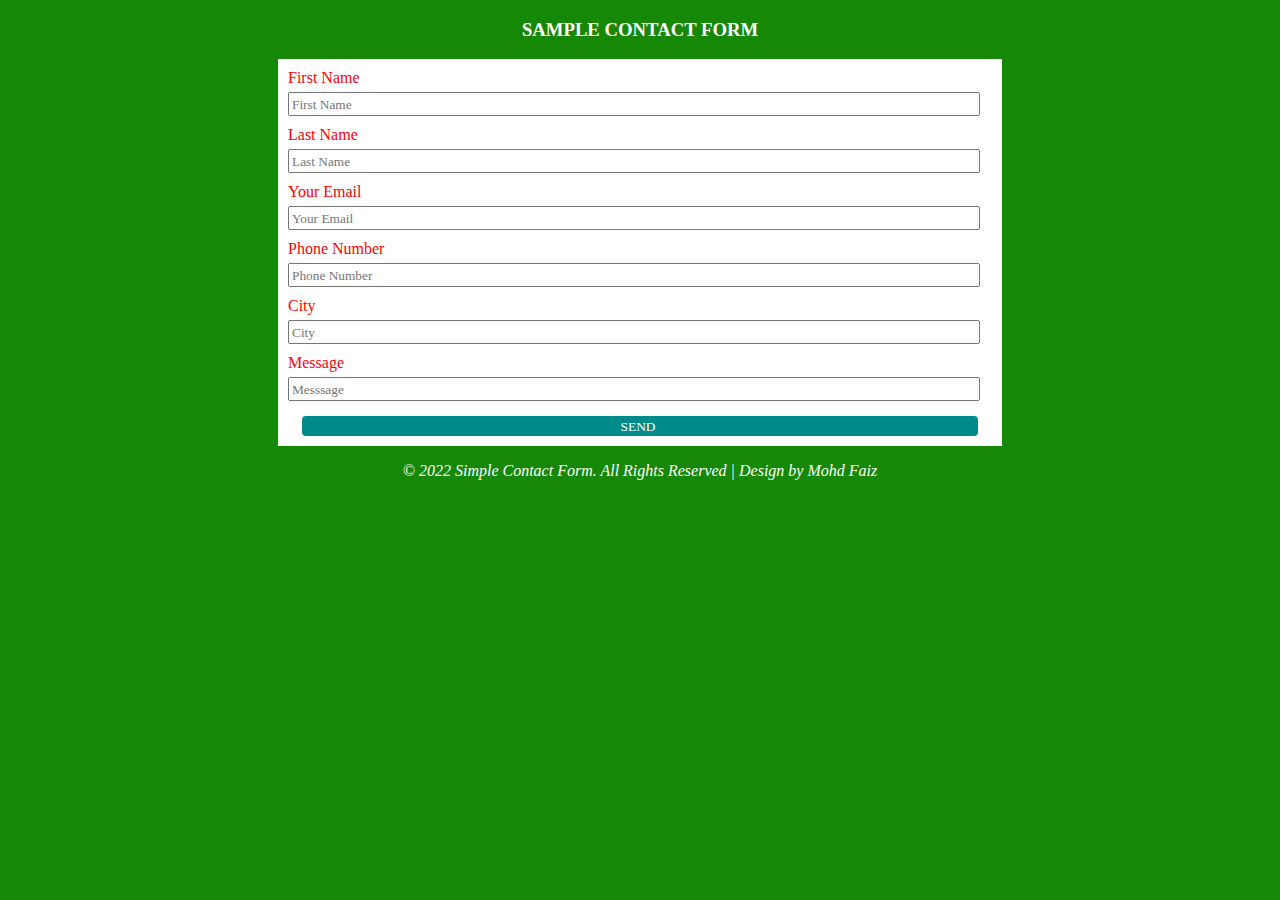
<file: index.html>
<!DOCTYPE html>
<html lang="en">
<head>
    <meta charset="UTF-8">
    <meta http-equiv="X-UA-Compatible" content="IE=edge">
    <meta name="viewport" content="width=device-width, initial-scale=1.0">
    <title>Document</title>
    <link rel="stylesheet" href="style.css">
</head>
<body>
    <section>
           <div>
                <h3 class="Tittle">Sample Contact Form</h3>
           </div>
    </section>

    <section>
           <form  action="registered.html" method="post">
            <div class="details_Form">
            <div class="input_data">
                <label for="First Name">First Name</label>
                <input type="text" name="Name" placeholder="First Name" required>
             </div>

             <div class="input_data">
                <label for="last Name">Last Name</label>
                <input type="text" name="Name" placeholder="Last Name" required>
             </div>

             <div class="input_data">
                <label for="email">Your Email</label>
                <input type="email" name="Email" placeholder="Your Email">
             </div>

             <div class="input_data">
                <label for="Number">Phone Number</label>
                <input type="number" name="Number" placeholder="Phone Number">
             </div>

             <div class="input_data">
                <label for="city">City</label>
                <input type="text" name="City" placeholder="City">
             </div>

             <div class="input_data">
                <label for="message">Message</label>
                <input type="text" name="Message" placeholder="Messsage">
             </div>

             <div class="button_input">
                <input id="Continue" type="Submit" value="Send">
             </div>
           </form>
        </div> 
        <div class="Text">
            <p>&copy 2022 Simple Contact Form. All Rights Reserved | Design by Mohd Faiz</p>
        </div>
    </section>
</body>
</html>
</file>
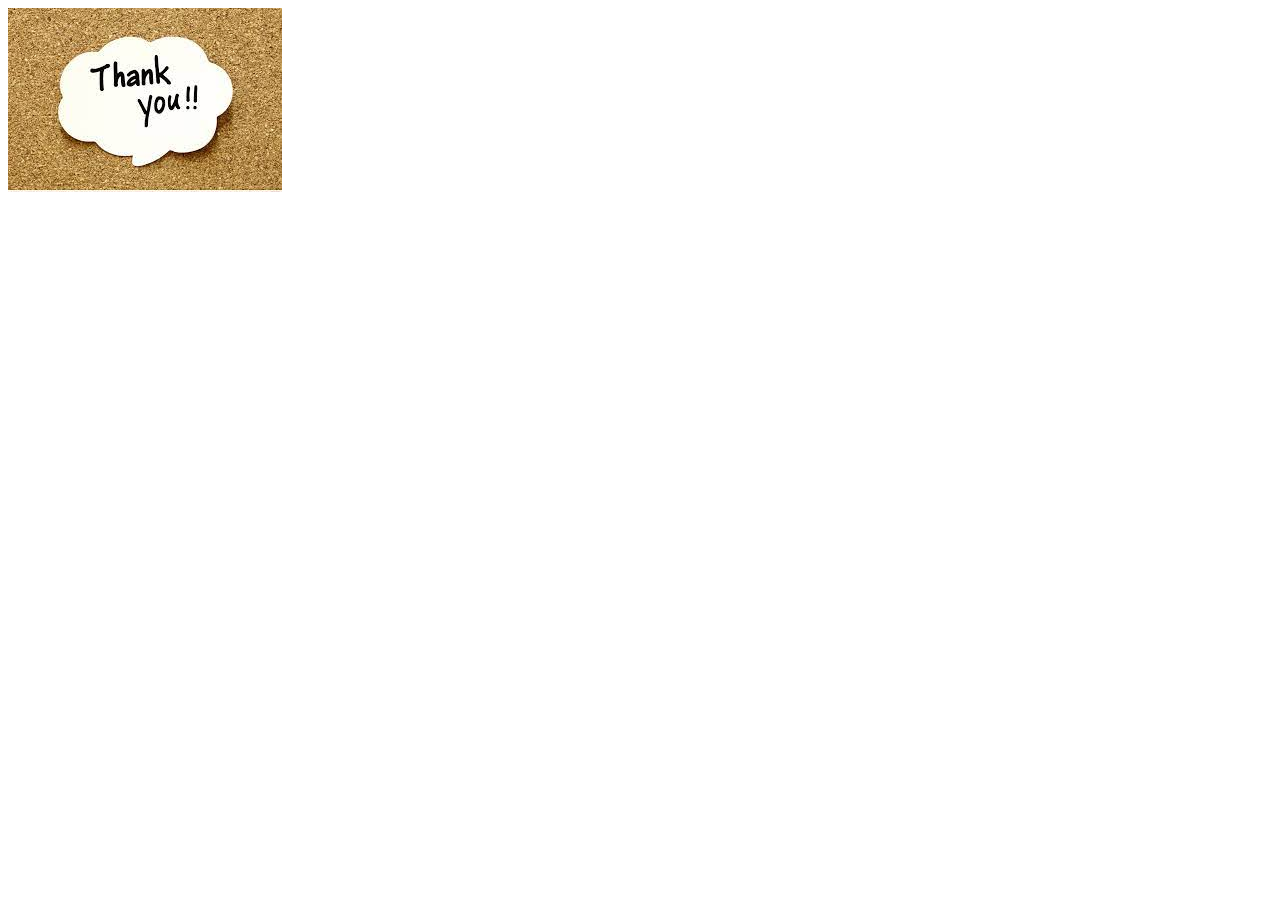
<file: registered.html>
<!DOCTYPE html>
<html lang="en">
<head>
    <meta charset="UTF-8">
    <meta http-equiv="X-UA-Compatible" content="IE=edge">
    <meta name="viewport" content="width=device-width, initial-scale=1.0">
    <title>Document</title>
</head>
<body>
    <img src="image/thankyou.jpg" alt="thankyou_image">
</body>
</html>
</file>
<file: style.css>
body {
    background-color: rgb(21, 136, 6);
}

.Tittle {
    text-transform: uppercase;
    text-align: center;
    font-family: 'Times New Roman', Times, serif;
    color: white;
}

.details_Form {
    background-color: white;
    padding: 10px;
    margin: 10px 270px;
}

label{
    color: red;
}
input{
    width: 96%;
    padding-right: 10px;
    padding-top: 3px;
    margin-top: 5px;
    font-family: 'Times New Roman';
}


.input_data {
    margin-bottom: 10px;
}

.button_input{
    text-align: center;
}

#Continue{
    background-color: darkcyan;
    text-align: center;
    text-transform: uppercase;
    color: white;
    border: 0px;
    border-radius: 4px;
}

.Text{
    text-align: center;
    color: white;
    font-style: italic;
}
</file>
